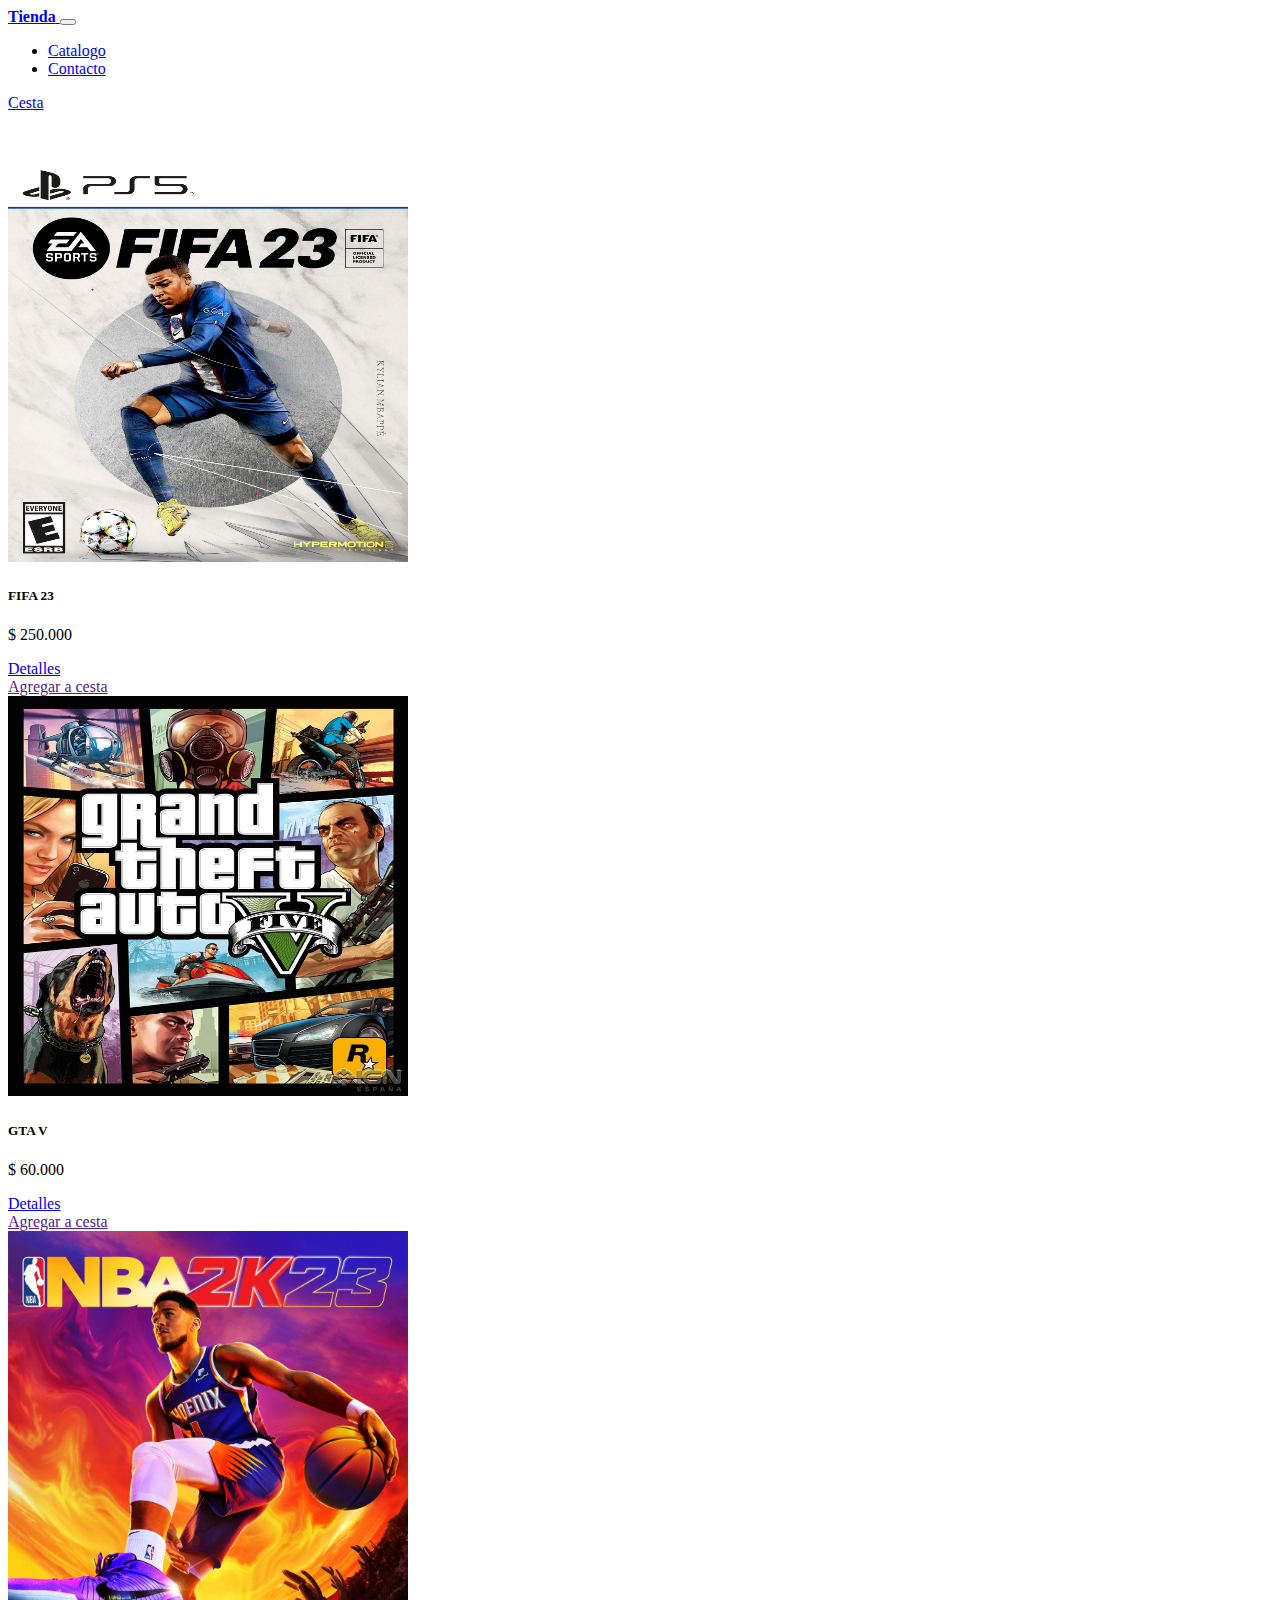
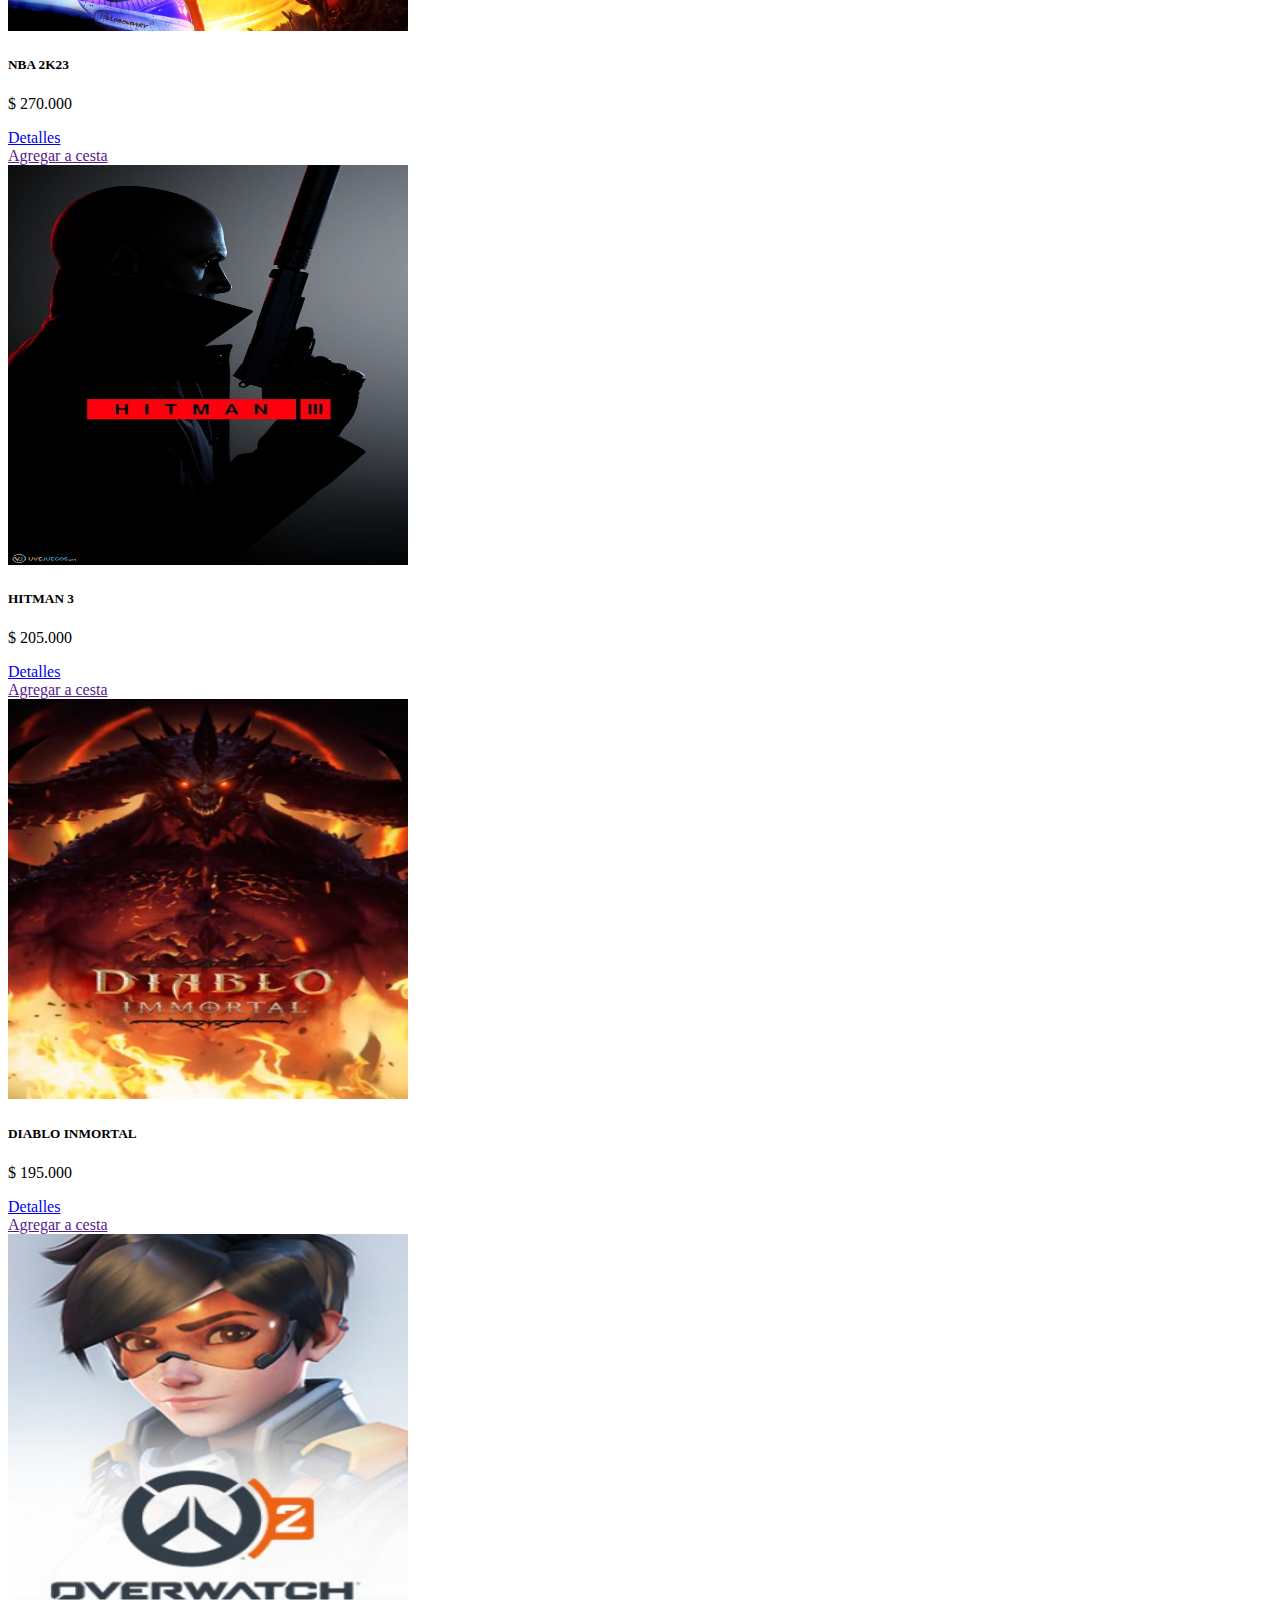
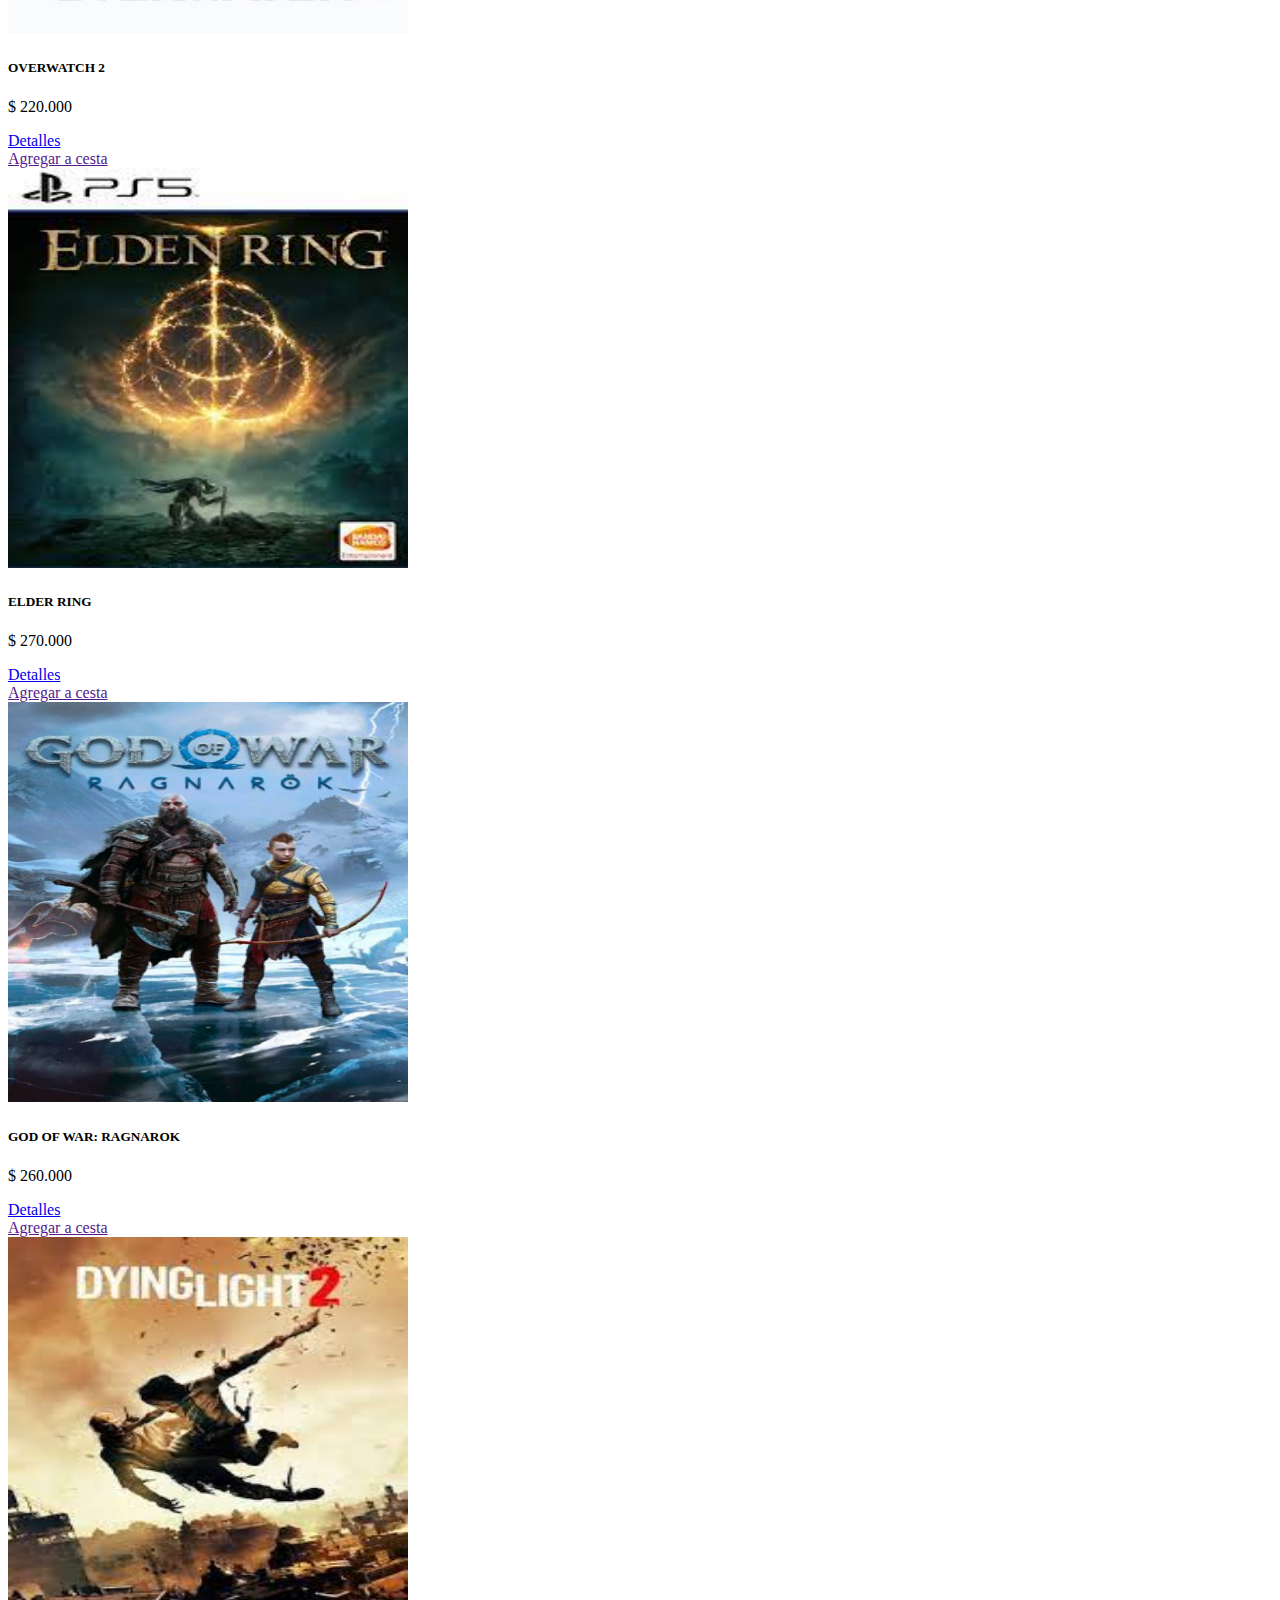
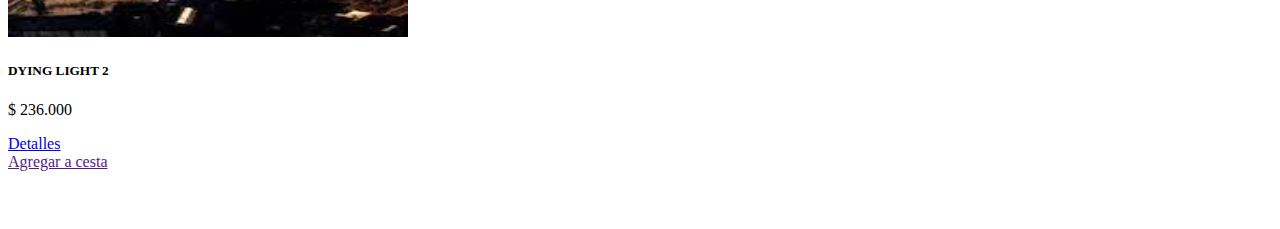
<file: index.html>
<!DOCTYPE html>
<html lang="en">
<head>
    <meta charset="UTF-8">
    <meta http-equiv="X-UA-Compatible" content="IE=edge">
    <meta name="viewport" content="width=device-width, initial-scale=1.0">
    <title>Tienda</title>

    <link href="https://cdn.jsdelivr.net/npm/bootstrap@5.1.3/dist/css/bootstrap.min.css" rel="stylesheet" 
    integrity="sha384-1BmE4kWBq78iYhFldvKuhfTAU6auU8tT94WrHftjDbrCEXSU1oBoqyl2QvZ6jIW3" 
    crossorigin="anonymous">
    <link href="css/estilos.css" rel="stylesheet">

</head>
<body>

<header>

  <div class="navbar navbar-expand-lg navbar-dark bg-dark">
    <div class="container">
      <a href="#" class="navbar-brand">
        <strong>Tienda</strong>
      </a>
      <button class="navbar-toggler" type="button" data-bs-toggle="collapse" data-bs-target="#navbarHeader" aria-controls="navbarHeader" aria-expanded="false" aria-label="Toggle navigation">
        <span class="navbar-toggler-icon"></span>
      </button>

      <div class="collapse navbar-collapse" id="navbarHeader">
        <ul class="navbar-nav me-auto mb-2 mb-lg-0">
            <li class="nav-item">
                <a href="#" class="nav-link active">Catalogo</a>
            </li>

            <li class="nav-item">
                <a href="#" class="nav-link">Contacto</a>
            </li>
            
         </ul>

         <a href="cesta.php" class="btn btn-primary">Cesta</a>

    </div>
  </div>
</header>

<main>
    <div class="container">
    <div class="row row-cols-1 row-cols-sm-2 row-cols-md-3 g-3">
      
        <div class="col">
          <div class="card shadow-sm">
            <img src="images/productos/1/fifa.jpg" width="400" height="400">
            <div class="card-body">
              <h5 class="card-title">FIFA 23</h5>
              <p class ="card-text">$ 250.000</p>
              <div class="d-flex justify-content-between align-items-center">
                <div class="btn-group">
                 <a href="fifa.html" class="btn btn-primary">Detalles</a>
                </div>
                <a href="" class="btn btn-success">Agregar a cesta</a>
              </div>
            </div>
          </div>
        </div>
        <div class="col">
          <div class="card shadow-sm">
            <img src="images/productos/1/gta.jpg" width="400" height="400">
            <div class="card-body">
              <h5 class="card-title">GTA V</h5>
              <p class ="card-text">$ 60.000</p>
              <div class="d-flex justify-content-between align-items-center">
                <div class="btn-group">
                 <a href="gtav.html" class="btn btn-primary">Detalles</a>
                </div>
                <a href="" class="btn btn-success">Agregar a cesta</a>
              </div>
            </div>
          </div>
        </div><div class="col">
          <div class="card shadow-sm">
            <img src="images/productos/1/nba.jpg" width="400" height="400">
            <div class="card-body">
              <h5 class="card-title">NBA 2K23</h5>
              <p class ="card-text">$ 270.000</p>
              <div class="d-flex justify-content-between align-items-center">
                <div class="btn-group">
                 <a href="nba23.html" class="btn btn-primary">Detalles</a>
                </div>
                <a href="" class="btn btn-success">Agregar a cesta</a>
              </div>
            </div>
          </div>
        </div>
        <div class="col">
          <div class="card shadow-sm">
            <img src="images/productos/1/hitman.jpg" width="400" height="400">
            <div class="card-body">
              <h5 class="card-title">HITMAN 3</h5>
              <p class ="card-text">$ 205.000</p>
              <div class="d-flex justify-content-between align-items-center">
                <div class="btn-group">
                 <a href="hitman3.html" class="btn btn-primary">Detalles</a>
                </div>
                <a href="" class="btn btn-success">Agregar a cesta</a>
              </div>
            </div>
          </div>
        </div>
        <div class="col">
          <div class="card shadow-sm">
            <img src="images/productos/1/diablo.jpg" width="400" height="400">
            <div class="card-body">
              <h5 class="card-title">DIABLO INMORTAL</h5>
              <p class ="card-text">$ 195.000</p>
              <div class="d-flex justify-content-between align-items-center">
                <div class="btn-group">
                 <a href="diabloi.html" class="btn btn-primary">Detalles</a>
                </div>
                <a href="" class="btn btn-success">Agregar a cesta</a>
              </div>
            </div>
          </div>
        </div> <div class="col">
          <div class="card shadow-sm">
            <img src="images/productos/1/over.jpg" width="400" height="400">
            <div class="card-body">
              <h5 class="card-title">OVERWATCH 2</h5>
              <p class ="card-text">$ 220.000</p>
              <div class="d-flex justify-content-between align-items-center">
                <div class="btn-group">
                 <a href="over2.html" class="btn btn-primary">Detalles</a>
                </div>
                <a href="" class="btn btn-success">Agregar a cesta</a>
              </div>
            </div>
          </div>
        
        </div> <div class="col">
          <div class="card shadow-sm">
            <img src="images/productos/1/elder.jpg" width="400" height="400">
            <div class="card-body">
              <h5 class="card-title">ELDER RING</h5>
              <p class ="card-text">$ 270.000</p>
              <div class="d-flex justify-content-between align-items-center">
                <div class="btn-group">
                 <a href="elderr.html" class="btn btn-primary">Detalles</a>
                </div>
                <a href="" class="btn btn-success">Agregar a cesta</a>
              </div>
            </div>
          </div>
        </div> <div class="col">
          <div class="card shadow-sm">
            <img src="images/productos/1/god.jpg" width="400" height="400">
            <div class="card-body">
              <h5 class="card-title">GOD OF WAR: RAGNAROK</h5>
              <p class ="card-text">$ 260.000</p>
              <div class="d-flex justify-content-between align-items-center">
                <div class="btn-group">
                 <a href="gow.html" class="btn btn-primary">Detalles</a>
                </div>
                <a href="" class="btn btn-success">Agregar a cesta</a>
              </div>
            </div>
          </div>
        </div> <div class="col">
          <div class="card shadow-sm">
            <img src="images/productos/1/dying.jpg" width="400" height="400">
            <div class="card-body">
              <h5 class="card-title">DYING LIGHT 2</h5>
              <p class ="card-text">$ 236.000</p>
              <div class="d-flex justify-content-between align-items-center">
                <div class="btn-group">
                 <a href="dying2.html" class="btn btn-primary">Detalles</a>
                </div>
                <a href="" class="btn btn-success">Agregar a cesta</a>
              </div>
            </div>
          </div>
        </div>
       
      </div>
    </div>
</main>
    
<script src="https://cdn.jsdelivr.net/npm/bootstrap@5.1.3/dist/js/bootstrap.bundle.min.js" 
integrity="sha384-ka7Sk0Gln4gmtz2MlQnikT1wXgYsOg+OMhuP+IlRH9sENBO0LRn5q+8nbTov4+1p" 
crossorigin="anonymous"></script>

</body>
</html>
</file>
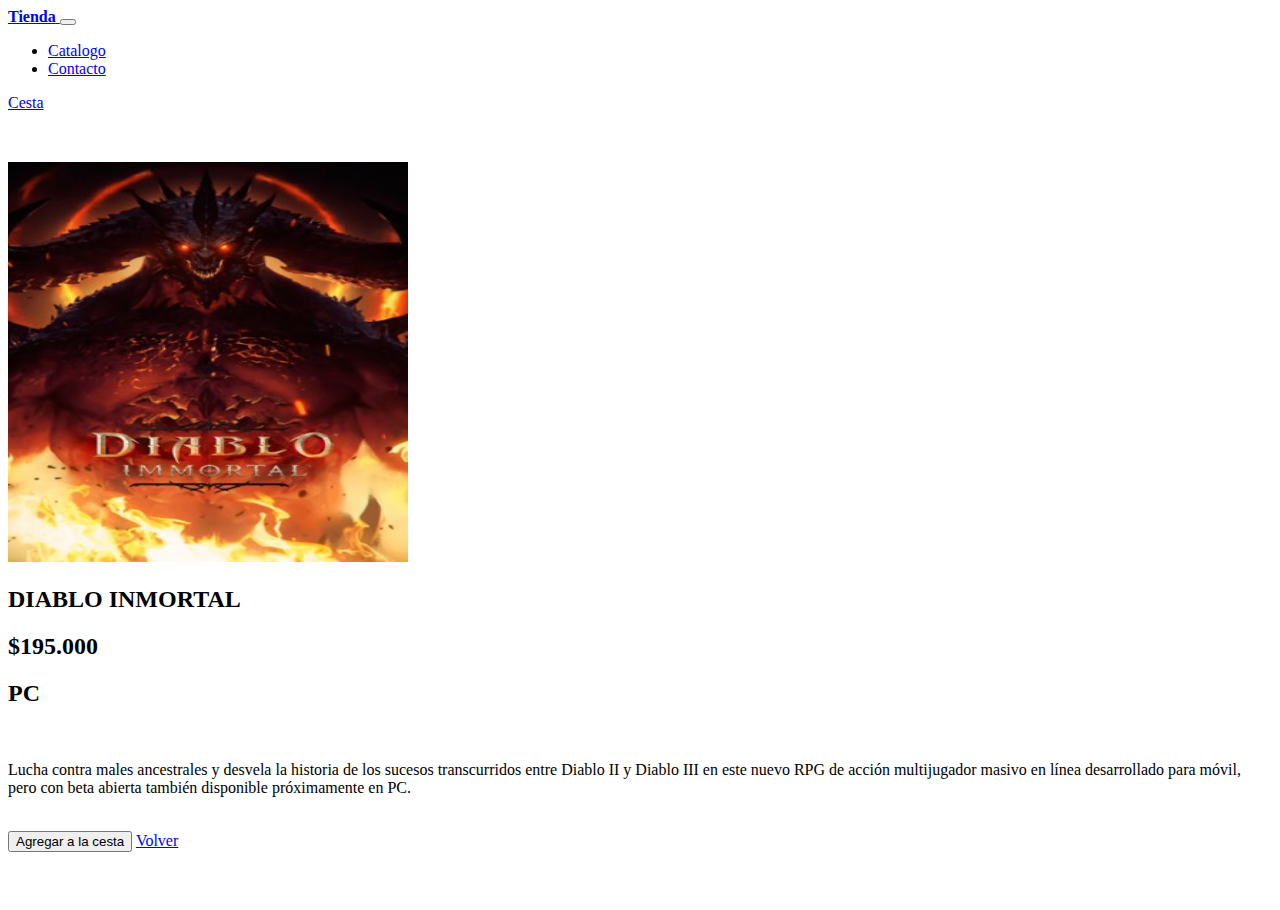
<file: diabloi.html>
<!DOCTYPE html>
<html lang="en">
<head>
    <meta charset="UTF-8">
    <meta http-equiv="X-UA-Compatible" content="IE=edge">
    <meta name="viewport" content="width=device-width, initial-scale=1.0">
    <title>Tienda</title>

    <link href="https://cdn.jsdelivr.net/npm/bootstrap@5.1.3/dist/css/bootstrap.min.css" rel="stylesheet" 
    integrity="sha384-1BmE4kWBq78iYhFldvKuhfTAU6auU8tT94WrHftjDbrCEXSU1oBoqyl2QvZ6jIW3" 
    crossorigin="anonymous">
    <link href="css/estilos.css" rel="stylesheet">

</head>
<body>

<header>

  <div class="navbar navbar-expand-lg navbar-dark bg-dark">
    <div class="container">
      <a href="#" class="navbar-brand">
        <strong>Tienda</strong>
      </a>
      <button class="navbar-toggler" type="button" data-bs-toggle="collapse" data-bs-target="#navbarHeader" aria-controls="navbarHeader" aria-expanded="false" aria-label="Toggle navigation">
        <span class="navbar-toggler-icon"></span>
      </button>

      <div class="collapse navbar-collapse" id="navbarHeader">
        <ul class="navbar-nav me-auto mb-2 mb-lg-0">
            <li class="nav-item">
                <a href="#" class="nav-link active">Catalogo</a>
            </li>

            <li class="nav-item">
                <a href="#" class="nav-link">Contacto</a>
            </li>
            
         </ul>

         <a href="cesta.php" class="btn btn-primary">Cesta</a>

    </div>
  </div>
</header>

<main>
    <div class="container">
      <div class="row">
        <div class ="col-md-6 order-md-1">
          <img src="images/productos/1/diablo.jpg"width="400" height="400">

</div>
<div class ="col-md-6 order-md-2">
  <h2>DIABLO INMORTAL</h2>
  <h2>$195.000</h2>
  <h2>PC</h2><br>

  <p>Lucha contra males ancestrales y desvela la historia de los sucesos transcurridos entre Diablo II y Diablo III en 
    este nuevo RPG de acción multijugador masivo en
     línea desarrollado para móvil, pero con beta abierta también disponible próximamente en PC.</p><br>

    <div class="d-grid gap-3 col-10 mx-auto">
      <button class="btn btn-primary" type="button">Agregar a la cesta</button>
      <a href="index.html" class="btn btn-primary">Volver</a>
      
</div>
</div>
</main>
    
<script src="https://cdn.jsdelivr.net/npm/bootstrap@5.1.3/dist/js/bootstrap.bundle.min.js" 
integrity="sha384-ka7Sk0Gln4gmtz2MlQnikT1wXgYsOg+OMhuP+IlRH9sENBO0LRn5q+8nbTov4+1p" 
crossorigin="anonymous"></script>

</body>
</html>
</file>
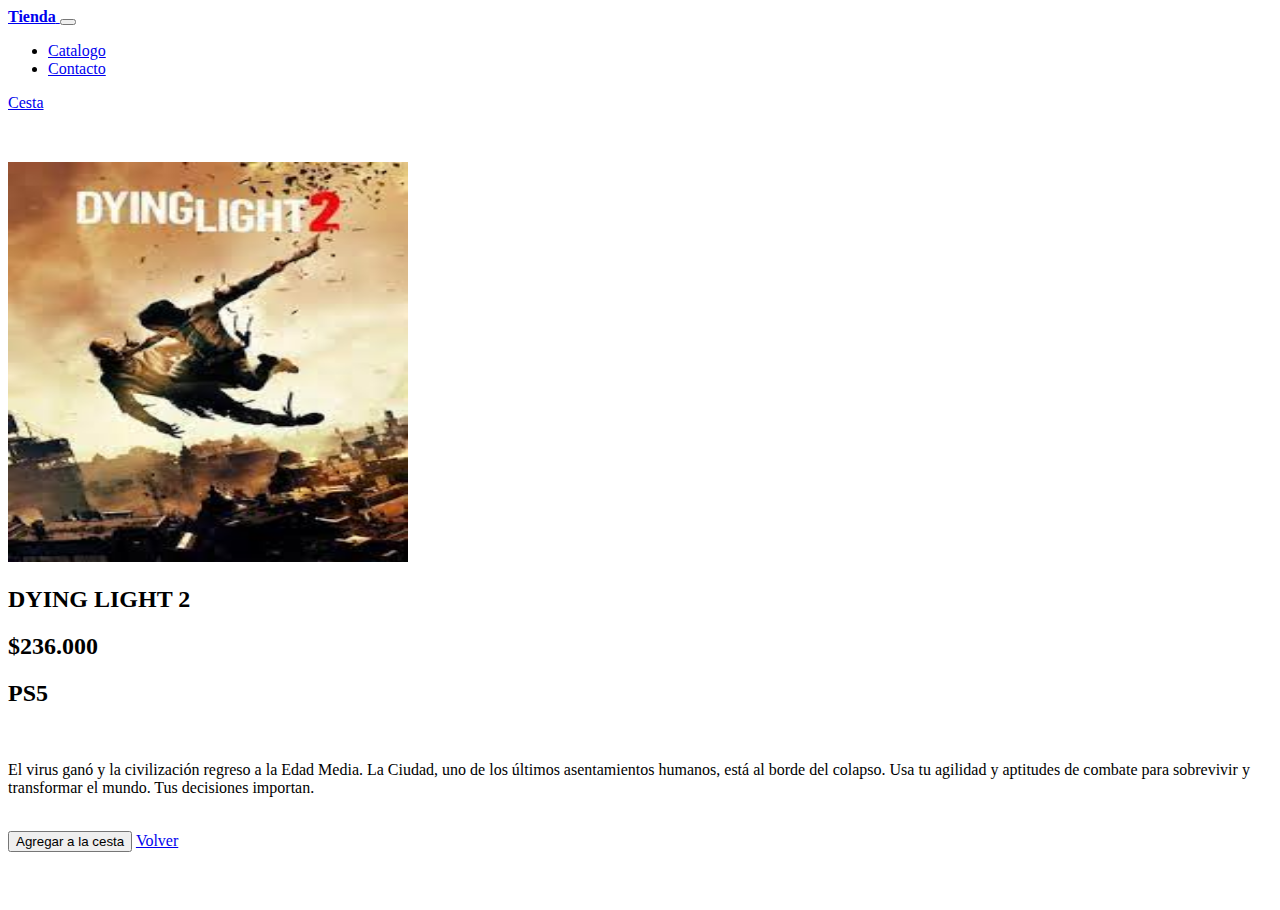
<file: dying2.html>
<!DOCTYPE html>
<html lang="en">
<head>
    <meta charset="UTF-8">
    <meta http-equiv="X-UA-Compatible" content="IE=edge">
    <meta name="viewport" content="width=device-width, initial-scale=1.0">
    <title>Tienda</title>

    <link href="https://cdn.jsdelivr.net/npm/bootstrap@5.1.3/dist/css/bootstrap.min.css" rel="stylesheet" 
    integrity="sha384-1BmE4kWBq78iYhFldvKuhfTAU6auU8tT94WrHftjDbrCEXSU1oBoqyl2QvZ6jIW3" 
    crossorigin="anonymous">
    <link href="css/estilos.css" rel="stylesheet">

</head>
<body>

<header>

  <div class="navbar navbar-expand-lg navbar-dark bg-dark">
    <div class="container">
      <a href="#" class="navbar-brand">
        <strong>Tienda</strong>
      </a>
      <button class="navbar-toggler" type="button" data-bs-toggle="collapse" data-bs-target="#navbarHeader" aria-controls="navbarHeader" aria-expanded="false" aria-label="Toggle navigation">
        <span class="navbar-toggler-icon"></span>
      </button>

      <div class="collapse navbar-collapse" id="navbarHeader">
        <ul class="navbar-nav me-auto mb-2 mb-lg-0">
            <li class="nav-item">
                <a href="#" class="nav-link active">Catalogo</a>
            </li>

            <li class="nav-item">
                <a href="#" class="nav-link">Contacto</a>
            </li>
            
         </ul>

         <a href="cesta.php" class="btn btn-primary">Cesta</a>

    </div>
  </div>
</header>

<main>
    <div class="container">
      <div class="row">
        <div class ="col-md-6 order-md-1">
          <img src="images/productos/1/dying.jpg"width="400" height="400">

</div>
<div class ="col-md-6 order-md-2">
  <h2>DYING LIGHT 2</h2>
  <h2>$236.000</h2>
  <h2>PS5</h2><br>

  <p>El virus ganó y la civilización regreso a la Edad Media. La Ciudad, 
    uno de los últimos asentamientos humanos, está al borde del colapso. 
    Usa tu agilidad y aptitudes de combate para sobrevivir y transformar el mundo. Tus decisiones importan.</p><br>

    <div class="d-grid gap-3 col-10 mx-auto">
      <button class="btn btn-primary" type="button">Agregar a la cesta</button>
      <a href="index.html" class="btn btn-primary">Volver</a>
      
</div>
</div>
</main>
    
<script src="https://cdn.jsdelivr.net/npm/bootstrap@5.1.3/dist/js/bootstrap.bundle.min.js" 
integrity="sha384-ka7Sk0Gln4gmtz2MlQnikT1wXgYsOg+OMhuP+IlRH9sENBO0LRn5q+8nbTov4+1p" 
crossorigin="anonymous"></script>

</body>
</html>
</file>
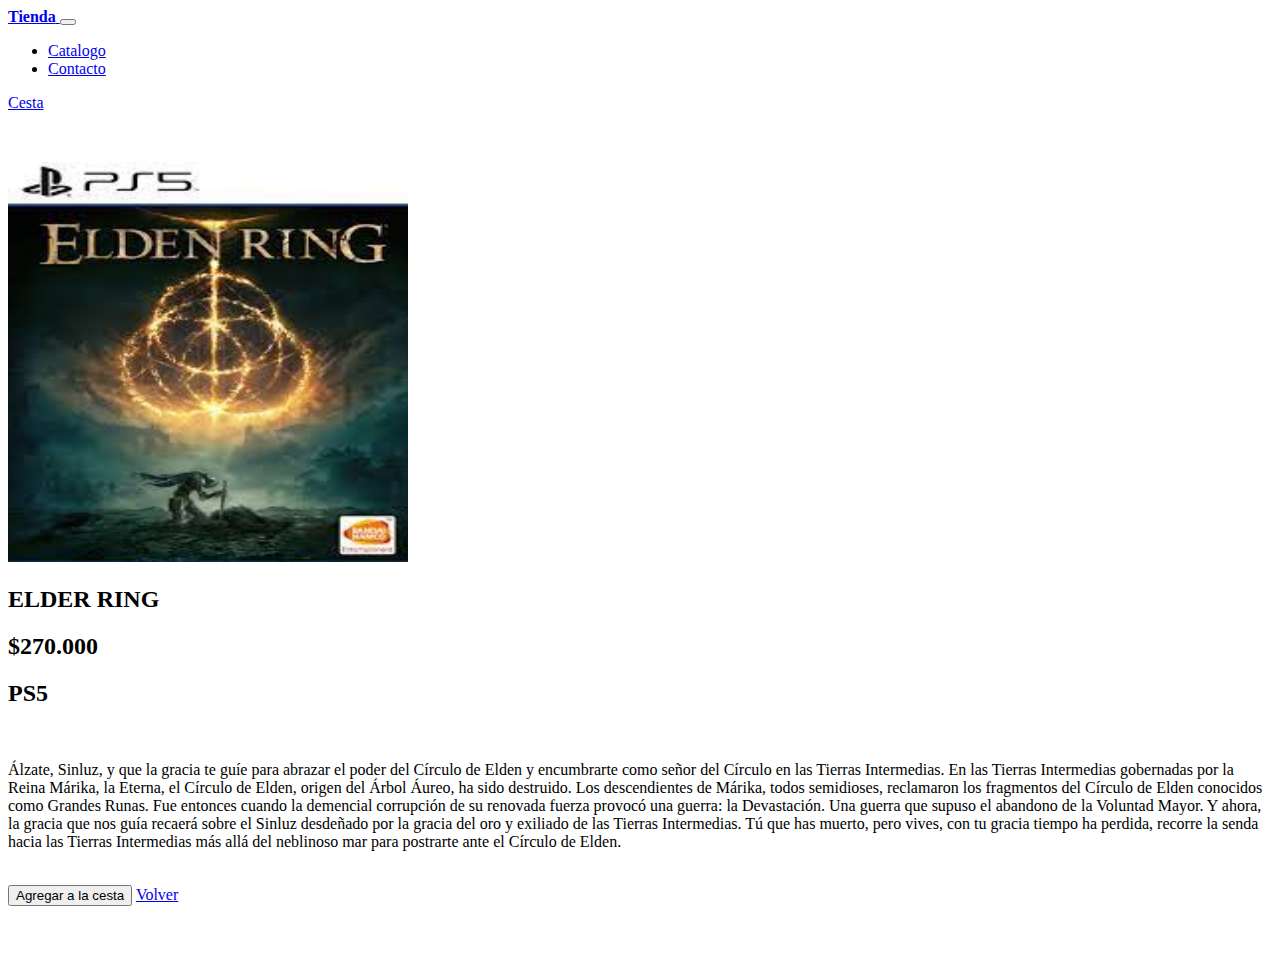
<file: elderr.html>
<!DOCTYPE html>
<html lang="en">
<head>
    <meta charset="UTF-8">
    <meta http-equiv="X-UA-Compatible" content="IE=edge">
    <meta name="viewport" content="width=device-width, initial-scale=1.0">
    <title>Tienda</title>

    <link href="https://cdn.jsdelivr.net/npm/bootstrap@5.1.3/dist/css/bootstrap.min.css" rel="stylesheet" 
    integrity="sha384-1BmE4kWBq78iYhFldvKuhfTAU6auU8tT94WrHftjDbrCEXSU1oBoqyl2QvZ6jIW3" 
    crossorigin="anonymous">
    <link href="css/estilos.css" rel="stylesheet">

</head>
<body>

<header>

  <div class="navbar navbar-expand-lg navbar-dark bg-dark">
    <div class="container">
      <a href="#" class="navbar-brand">
        <strong>Tienda</strong>
      </a>
      <button class="navbar-toggler" type="button" data-bs-toggle="collapse" data-bs-target="#navbarHeader" aria-controls="navbarHeader" aria-expanded="false" aria-label="Toggle navigation">
        <span class="navbar-toggler-icon"></span>
      </button>

      <div class="collapse navbar-collapse" id="navbarHeader">
        <ul class="navbar-nav me-auto mb-2 mb-lg-0">
            <li class="nav-item">
                <a href="#" class="nav-link active">Catalogo</a>
            </li>

            <li class="nav-item">
                <a href="#" class="nav-link">Contacto</a>
            </li>
            
         </ul>

         <a href="cesta.php" class="btn btn-primary">Cesta</a>

    </div>
  </div>
</header>

<main>
    <div class="container">
      <div class="row">
        <div class ="col-md-6 order-md-1">
          <img src="images/productos/1/elder.jpg"width="400" height="400">

</div>
<div class ="col-md-6 order-md-2">
  <h2>ELDER RING</h2>
  <h2>$270.000</h2>
  <h2>PS5</h2><br>

  <p>Álzate, Sinluz, y que la gracia te guíe para abrazar el poder del Círculo de Elden y encumbrarte como señor del Círculo en las Tierras Intermedias.

En las Tierras Intermedias gobernadas por la Reina Márika, la Eterna, el Círculo de Elden, origen del Árbol Áureo, ha sido destruido.

Los descendientes de Márika, todos semidioses, reclamaron los fragmentos del Círculo de Elden conocidos como Grandes Runas. 
Fue entonces cuando la demencial corrupción de su renovada fuerza provocó una guerra: la Devastación.

Una guerra que supuso el abandono de la Voluntad Mayor. Y ahora, la gracia que nos guía recaerá sobre el Sinluz desdeñado por 
la gracia del oro y exiliado de las Tierras Intermedias. Tú que has muerto, pero vives, con tu gracia tiempo ha perdida, recorre la senda hacia 
las Tierras Intermedias más allá del neblinoso mar para postrarte ante el Círculo de Elden.</p><br>

    <div class="d-grid gap-3 col-10 mx-auto">
      <button class="btn btn-primary" type="button">Agregar a la cesta</button>
      <a href="index.html" class="btn btn-primary">Volver</a>
      
</div>
</div>
</main>
    
<script src="https://cdn.jsdelivr.net/npm/bootstrap@5.1.3/dist/js/bootstrap.bundle.min.js" 
integrity="sha384-ka7Sk0Gln4gmtz2MlQnikT1wXgYsOg+OMhuP+IlRH9sENBO0LRn5q+8nbTov4+1p" 
crossorigin="anonymous"></script>

</body>
</html>
</file>
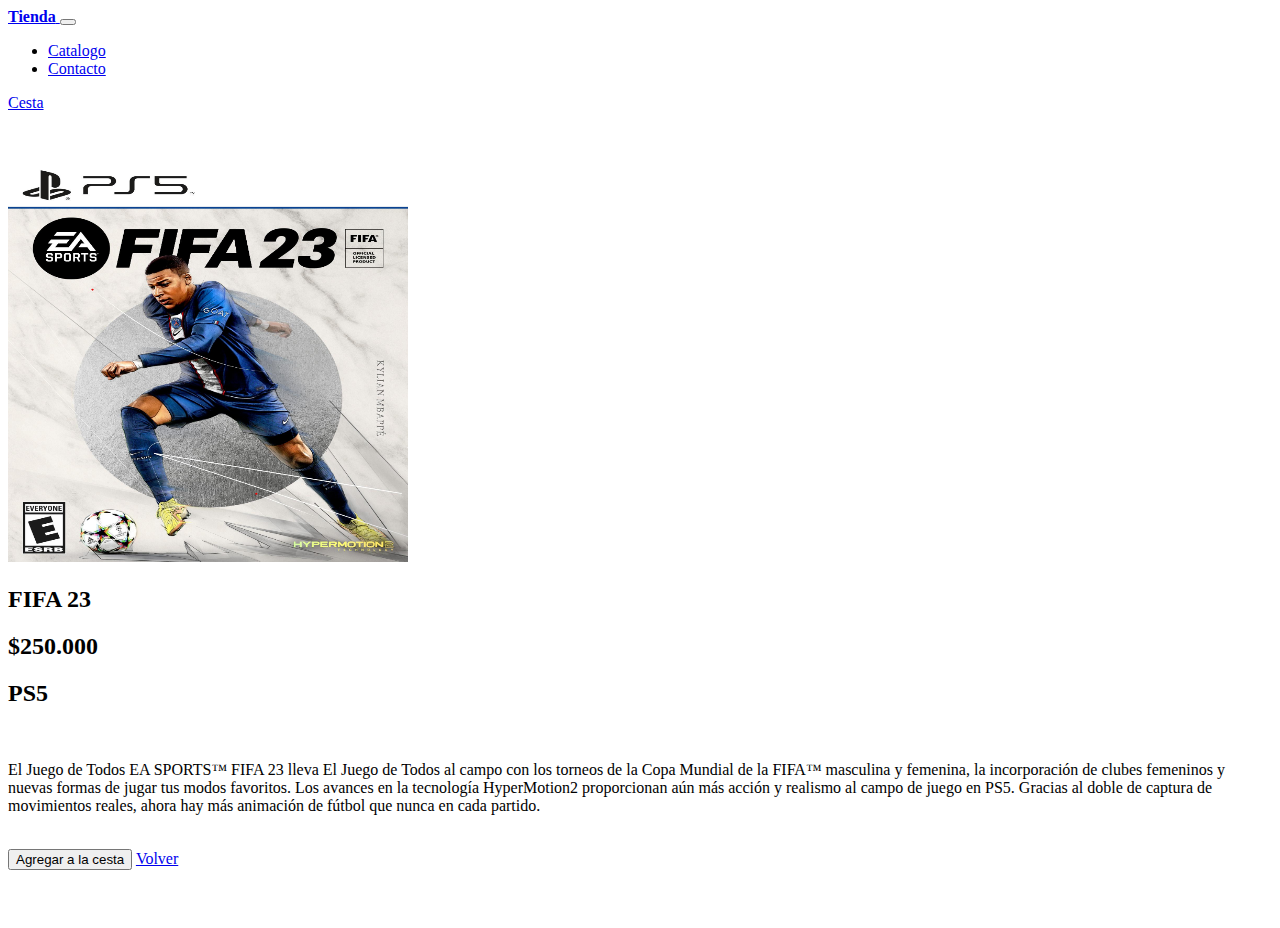
<file: fifa.html>
<!DOCTYPE html>
<html lang="en">
<head>
    <meta charset="UTF-8">
    <meta http-equiv="X-UA-Compatible" content="IE=edge">
    <meta name="viewport" content="width=device-width, initial-scale=1.0">
    <title>Tienda</title>

    <link href="https://cdn.jsdelivr.net/npm/bootstrap@5.1.3/dist/css/bootstrap.min.css" rel="stylesheet" 
    integrity="sha384-1BmE4kWBq78iYhFldvKuhfTAU6auU8tT94WrHftjDbrCEXSU1oBoqyl2QvZ6jIW3" 
    crossorigin="anonymous">
    <link href="css/estilos.css" rel="stylesheet">

</head>
<body>

<header>

  <div class="navbar navbar-expand-lg navbar-dark bg-dark">
    <div class="container">
      <a href="#" class="navbar-brand">
        <strong>Tienda</strong>
      </a>
      <button class="navbar-toggler" type="button" data-bs-toggle="collapse" data-bs-target="#navbarHeader" aria-controls="navbarHeader" aria-expanded="false" aria-label="Toggle navigation">
        <span class="navbar-toggler-icon"></span>
      </button>

      <div class="collapse navbar-collapse" id="navbarHeader">
        <ul class="navbar-nav me-auto mb-2 mb-lg-0">
            <li class="nav-item">
                <a href="#" class="nav-link active">Catalogo</a>
            </li>

            <li class="nav-item">
                <a href="#" class="nav-link">Contacto</a>
            </li>
            
         </ul>

         <a href="cesta.php" class="btn btn-primary">Cesta</a>

    </div>
  </div>
</header>

<main>
    <div class="container">
      <div class="row">
        <div class ="col-md-6 order-md-1">
          <img src="images/productos/1/fifa.jpg"width="400" height="400">

</div>
<div class ="col-md-6 order-md-2">
  <h2>FIFA 23</h2>
  <h2>$250.000</h2>
  <h2>PS5</h2><br>

  <p>El Juego de Todos EA SPORTS™ FIFA 23 lleva El Juego de Todos al campo con los torneos de la Copa Mundial de la FIFA™ masculina y femenina, la incorporación de clubes femeninos y nuevas formas de jugar tus modos favoritos. Los avances en la tecnología HyperMotion2 proporcionan aún más acción y realismo al campo de juego en PS5. 
    Gracias al doble de captura de movimientos reales, ahora hay más animación de fútbol que nunca en cada partido.</p><br>

    <div class="d-grid gap-3 col-10 mx-auto">
      <button class="btn btn-primary" type="button">Agregar a la cesta</button>
      <a href="index.html" class="btn btn-primary">Volver</a>
      
</div>
</div>
</main>
    
<script src="https://cdn.jsdelivr.net/npm/bootstrap@5.1.3/dist/js/bootstrap.bundle.min.js" 
integrity="sha384-ka7Sk0Gln4gmtz2MlQnikT1wXgYsOg+OMhuP+IlRH9sENBO0LRn5q+8nbTov4+1p" 
crossorigin="anonymous"></script>

</body>
</html>
</file>
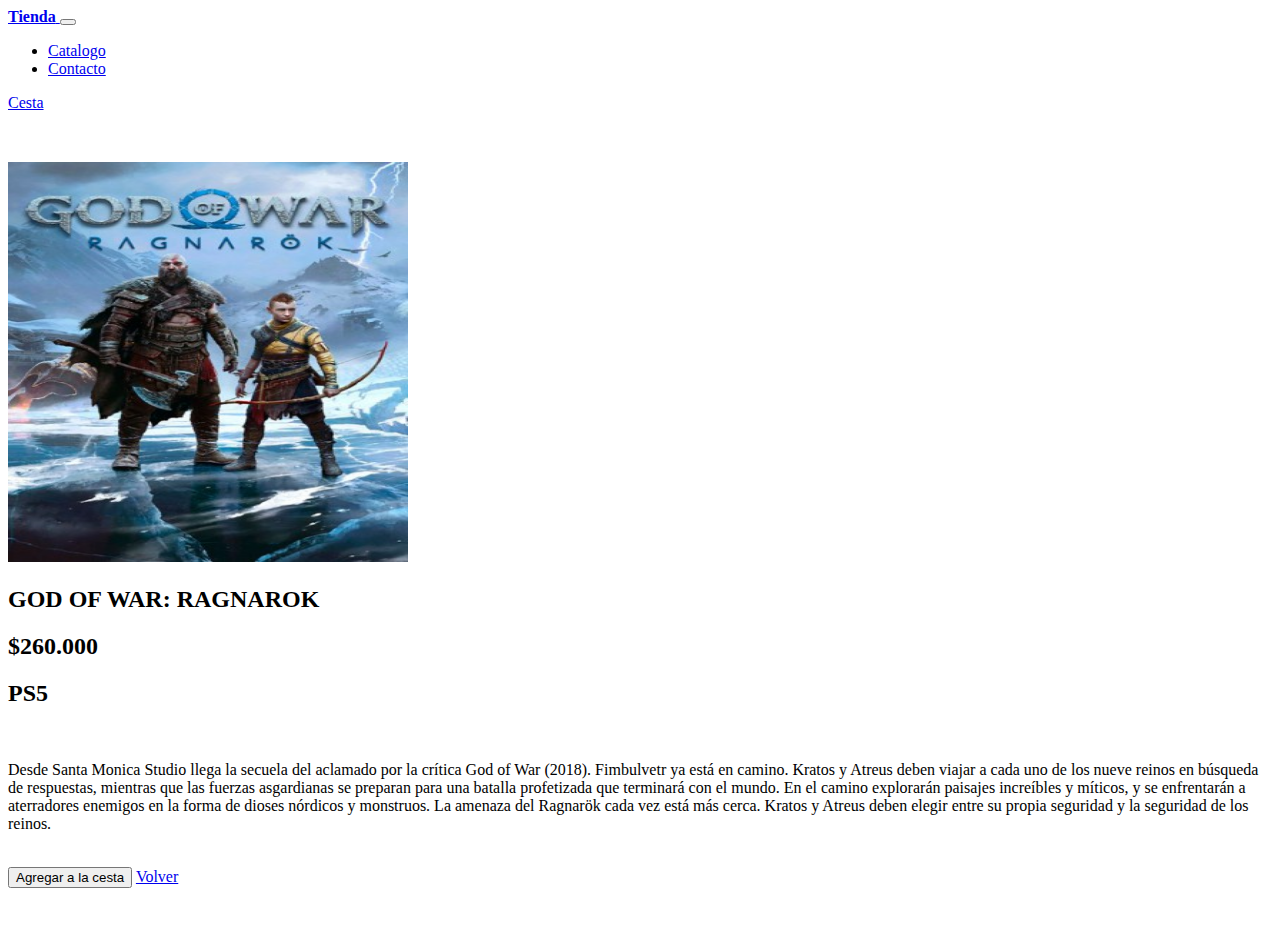
<file: gow.html>
<!DOCTYPE html>
<html lang="en">
<head>
    <meta charset="UTF-8">
    <meta http-equiv="X-UA-Compatible" content="IE=edge">
    <meta name="viewport" content="width=device-width, initial-scale=1.0">
    <title>Tienda</title>

    <link href="https://cdn.jsdelivr.net/npm/bootstrap@5.1.3/dist/css/bootstrap.min.css" rel="stylesheet" 
    integrity="sha384-1BmE4kWBq78iYhFldvKuhfTAU6auU8tT94WrHftjDbrCEXSU1oBoqyl2QvZ6jIW3" 
    crossorigin="anonymous">
    <link href="css/estilos.css" rel="stylesheet">

</head>
<body>

<header>

  <div class="navbar navbar-expand-lg navbar-dark bg-dark">
    <div class="container">
      <a href="#" class="navbar-brand">
        <strong>Tienda</strong>
      </a>
      <button class="navbar-toggler" type="button" data-bs-toggle="collapse" data-bs-target="#navbarHeader" aria-controls="navbarHeader" aria-expanded="false" aria-label="Toggle navigation">
        <span class="navbar-toggler-icon"></span>
      </button>

      <div class="collapse navbar-collapse" id="navbarHeader">
        <ul class="navbar-nav me-auto mb-2 mb-lg-0">
            <li class="nav-item">
                <a href="#" class="nav-link active">Catalogo</a>
            </li>

            <li class="nav-item">
                <a href="#" class="nav-link">Contacto</a>
            </li>
            
         </ul>

         <a href="cesta.php" class="btn btn-primary">Cesta</a>

    </div>
  </div>
</header>

<main>
    <div class="container">
      <div class="row">
        <div class ="col-md-6 order-md-1">
          <img src="images/productos/1/god.jpg"width="400" height="400">

</div>
<div class ="col-md-6 order-md-2">
  <h2>GOD OF WAR: RAGNAROK</h2>
  <h2>$260.000</h2>
  <h2>PS5</h2><br>

  <p>Desde Santa Monica Studio llega la secuela del aclamado por la crítica God of War (2018). 
    Fimbulvetr ya está en camino. Kratos y Atreus deben viajar a cada uno de los nueve reinos en búsqueda de respuestas, 
    mientras que las fuerzas asgardianas se preparan para una batalla profetizada que terminará con el mundo. 
    En el camino explorarán paisajes increíbles y míticos, y se enfrentarán a aterradores enemigos en la forma de dioses nórdicos y monstruos. 
    La amenaza del Ragnarök cada vez está más cerca. 
    Kratos y Atreus deben elegir entre su propia seguridad y la seguridad de los reinos.</p><br>

    <div class="d-grid gap-3 col-10 mx-auto">
      <button class="btn btn-primary" type="button">Agregar a la cesta</button>
      <a href="index.html" class="btn btn-primary">Volver</a>
      
</div>
</div>
</main>
    
<script src="https://cdn.jsdelivr.net/npm/bootstrap@5.1.3/dist/js/bootstrap.bundle.min.js" 
integrity="sha384-ka7Sk0Gln4gmtz2MlQnikT1wXgYsOg+OMhuP+IlRH9sENBO0LRn5q+8nbTov4+1p" 
crossorigin="anonymous"></script>

</body>
</html>
</file>
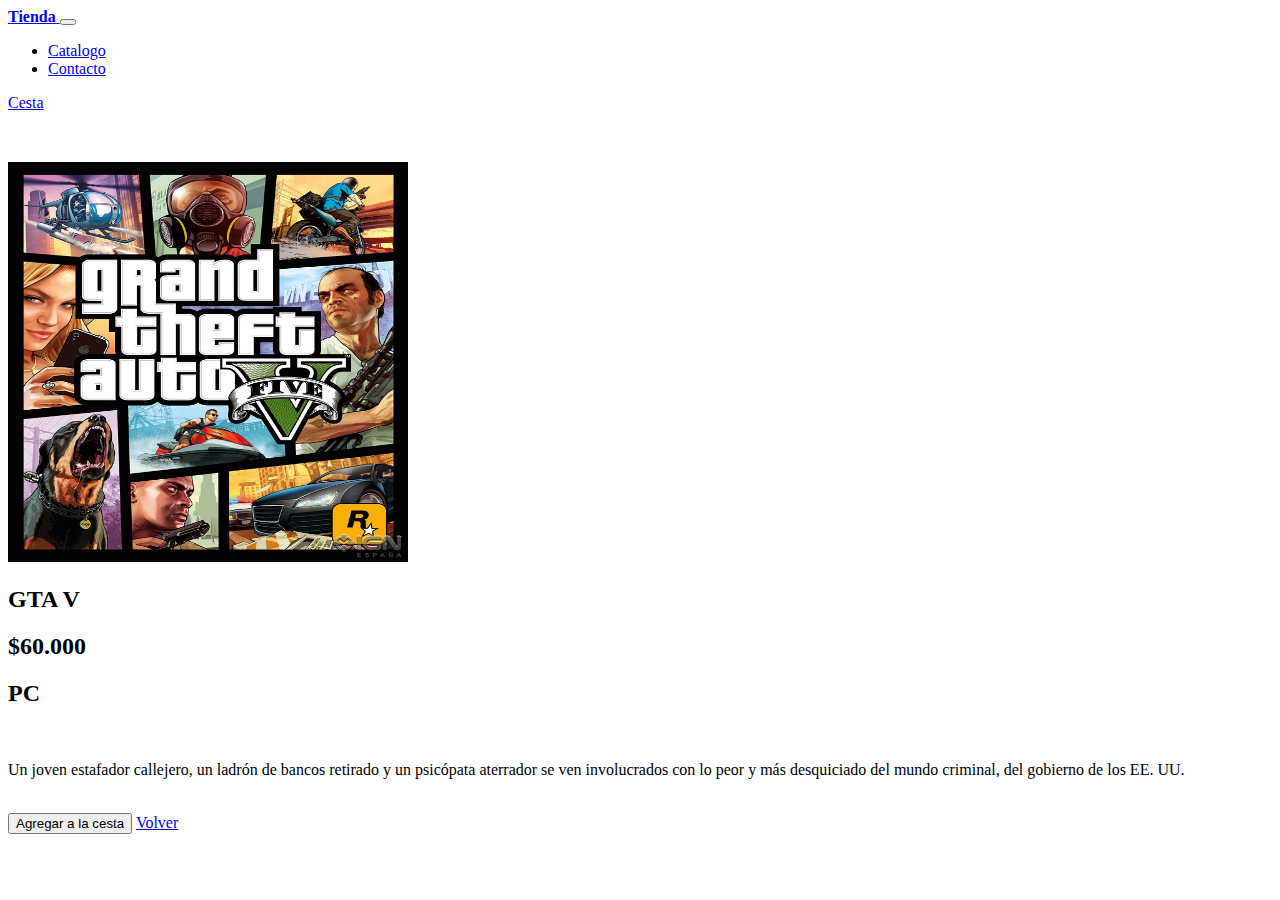
<file: gtav.html>
<!DOCTYPE html>
<html lang="en">
<head>
    <meta charset="UTF-8">
    <meta http-equiv="X-UA-Compatible" content="IE=edge">
    <meta name="viewport" content="width=device-width, initial-scale=1.0">
    <title>Tienda</title>

    <link href="https://cdn.jsdelivr.net/npm/bootstrap@5.1.3/dist/css/bootstrap.min.css" rel="stylesheet" 
    integrity="sha384-1BmE4kWBq78iYhFldvKuhfTAU6auU8tT94WrHftjDbrCEXSU1oBoqyl2QvZ6jIW3" 
    crossorigin="anonymous">
    <link href="css/estilos.css" rel="stylesheet">

</head>
<body>

<header>

  <div class="navbar navbar-expand-lg navbar-dark bg-dark">
    <div class="container">
      <a href="#" class="navbar-brand">
        <strong>Tienda</strong>
      </a>
      <button class="navbar-toggler" type="button" data-bs-toggle="collapse" data-bs-target="#navbarHeader" aria-controls="navbarHeader" aria-expanded="false" aria-label="Toggle navigation">
        <span class="navbar-toggler-icon"></span>
      </button>

      <div class="collapse navbar-collapse" id="navbarHeader">
        <ul class="navbar-nav me-auto mb-2 mb-lg-0">
            <li class="nav-item">
                <a href="#" class="nav-link active">Catalogo</a>
            </li>

            <li class="nav-item">
                <a href="#" class="nav-link">Contacto</a>
            </li>
            
         </ul>

         <a href="cesta.php" class="btn btn-primary">Cesta</a>

    </div>
  </div>
</header>

<main>
    <div class="container">
      <div class="row">
        <div class ="col-md-6 order-md-1">
          <img src="images/productos/1/gta.jpg"width="400" height="400">

</div>
<div class ="col-md-6 order-md-2">
  <h2>GTA V</h2>
  <h2>$60.000</h2>
  <h2>PC</h2><br>

  <p>Un joven estafador callejero, un ladrón de bancos retirado y un psicópata aterrador se ven 
    involucrados con lo peor y más desquiciado del mundo criminal, del gobierno de los EE. UU. </p><br>

    <div class="d-grid gap-3 col-10 mx-auto">
      <button class="btn btn-primary" type="button">Agregar a la cesta</button>
      <a href="index.html" class="btn btn-primary">Volver</a>
      
</div>
</div>
</main>
    
<script src="https://cdn.jsdelivr.net/npm/bootstrap@5.1.3/dist/js/bootstrap.bundle.min.js" 
integrity="sha384-ka7Sk0Gln4gmtz2MlQnikT1wXgYsOg+OMhuP+IlRH9sENBO0LRn5q+8nbTov4+1p" 
crossorigin="anonymous"></script>

</body>
</html>
</file>
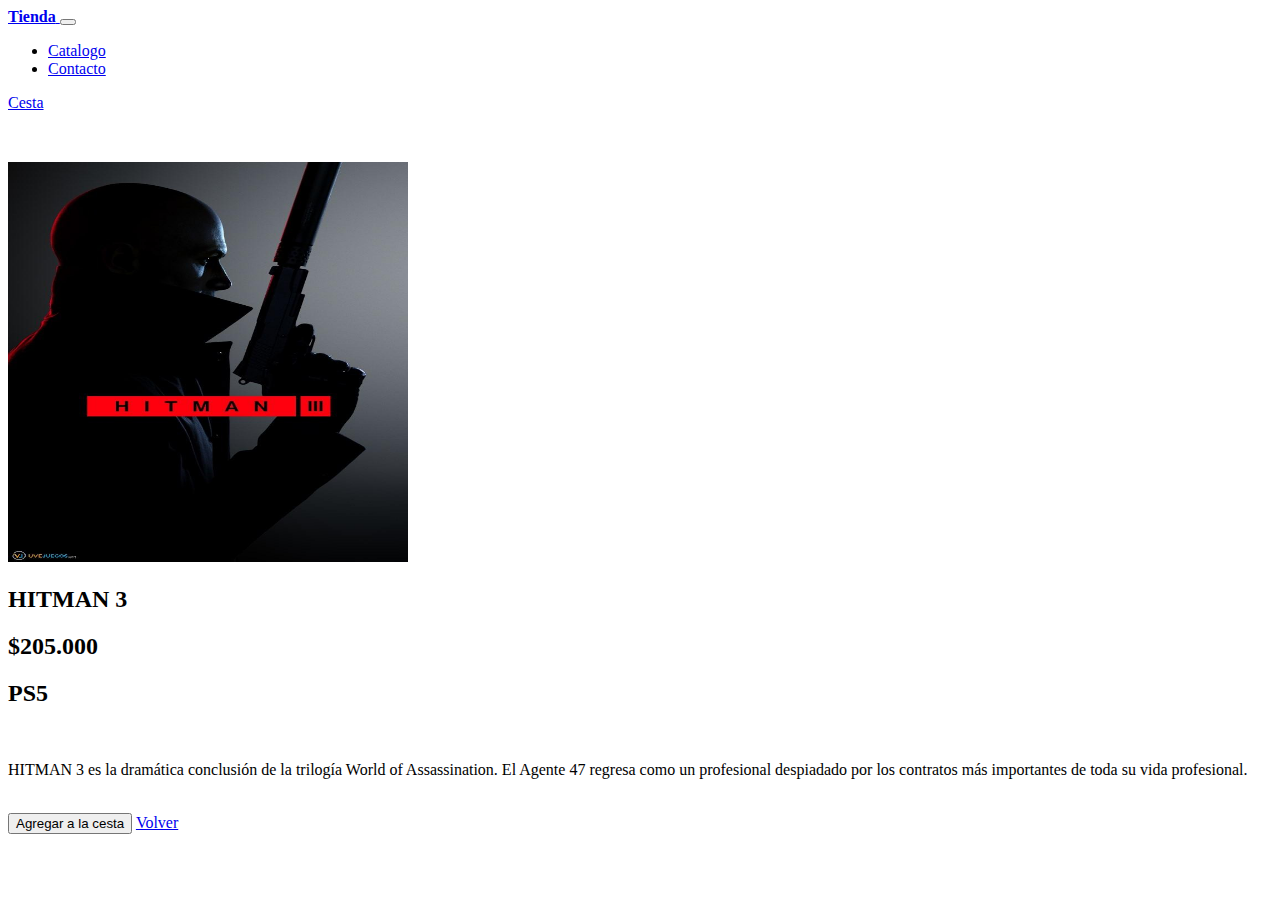
<file: hitman3.html>
<!DOCTYPE html>
<html lang="en">
<head>
    <meta charset="UTF-8">
    <meta http-equiv="X-UA-Compatible" content="IE=edge">
    <meta name="viewport" content="width=device-width, initial-scale=1.0">
    <title>Tienda</title>

    <link href="https://cdn.jsdelivr.net/npm/bootstrap@5.1.3/dist/css/bootstrap.min.css" rel="stylesheet" 
    integrity="sha384-1BmE4kWBq78iYhFldvKuhfTAU6auU8tT94WrHftjDbrCEXSU1oBoqyl2QvZ6jIW3" 
    crossorigin="anonymous">
    <link href="css/estilos.css" rel="stylesheet">

</head>
<body>

<header>

  <div class="navbar navbar-expand-lg navbar-dark bg-dark">
    <div class="container">
      <a href="#" class="navbar-brand">
        <strong>Tienda</strong>
      </a>
      <button class="navbar-toggler" type="button" data-bs-toggle="collapse" data-bs-target="#navbarHeader" aria-controls="navbarHeader" aria-expanded="false" aria-label="Toggle navigation">
        <span class="navbar-toggler-icon"></span>
      </button>

      <div class="collapse navbar-collapse" id="navbarHeader">
        <ul class="navbar-nav me-auto mb-2 mb-lg-0">
            <li class="nav-item">
                <a href="#" class="nav-link active">Catalogo</a>
            </li>

            <li class="nav-item">
                <a href="#" class="nav-link">Contacto</a>
            </li>
            
         </ul>

         <a href="cesta.php" class="btn btn-primary">Cesta</a>

    </div>
  </div>
</header>

<main>
    <div class="container">
      <div class="row">
        <div class ="col-md-6 order-md-1">
          <img src="images/productos/1/hitman.jpg"width="400" height="400">

</div>
<div class ="col-md-6 order-md-2">
  <h2>HITMAN 3</h2>
  <h2>$205.000</h2>
  <h2>PS5</h2><br>

  <p>HITMAN 3 es la dramática conclusión de la trilogía World of Assassination.
     El Agente 47 regresa como un profesional despiadado por los contratos más importantes de toda su vida profesional.</p><br>

    <div class="d-grid gap-3 col-10 mx-auto">
      <button class="btn btn-primary" type="button">Agregar a la cesta</button>
      <a href="index.html" class="btn btn-primary">Volver</a>
      
</div>
</div>
</main>
    
<script src="https://cdn.jsdelivr.net/npm/bootstrap@5.1.3/dist/js/bootstrap.bundle.min.js" 
integrity="sha384-ka7Sk0Gln4gmtz2MlQnikT1wXgYsOg+OMhuP+IlRH9sENBO0LRn5q+8nbTov4+1p" 
crossorigin="anonymous"></script>

</body>
</html>
</file>
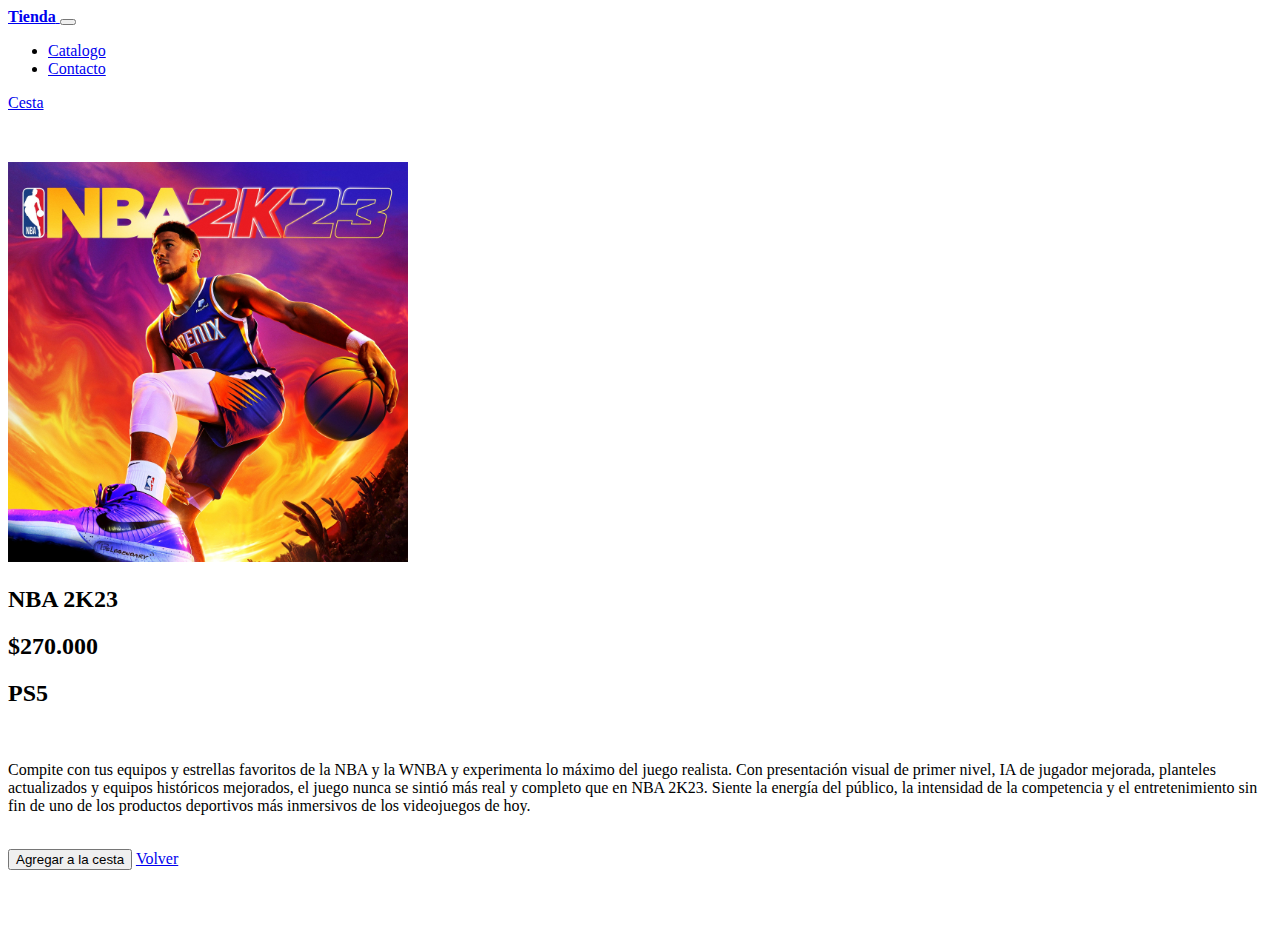
<file: nba23.html>
<!DOCTYPE html>
<html lang="en">
<head>
    <meta charset="UTF-8">
    <meta http-equiv="X-UA-Compatible" content="IE=edge">
    <meta name="viewport" content="width=device-width, initial-scale=1.0">
    <title>Tienda</title>

    <link href="https://cdn.jsdelivr.net/npm/bootstrap@5.1.3/dist/css/bootstrap.min.css" rel="stylesheet" 
    integrity="sha384-1BmE4kWBq78iYhFldvKuhfTAU6auU8tT94WrHftjDbrCEXSU1oBoqyl2QvZ6jIW3" 
    crossorigin="anonymous">
    <link href="css/estilos.css" rel="stylesheet">

</head>
<body>

<header>

  <div class="navbar navbar-expand-lg navbar-dark bg-dark">
    <div class="container">
      <a href="#" class="navbar-brand">
        <strong>Tienda</strong>
      </a>
      <button class="navbar-toggler" type="button" data-bs-toggle="collapse" data-bs-target="#navbarHeader" aria-controls="navbarHeader" aria-expanded="false" aria-label="Toggle navigation">
        <span class="navbar-toggler-icon"></span>
      </button>

      <div class="collapse navbar-collapse" id="navbarHeader">
        <ul class="navbar-nav me-auto mb-2 mb-lg-0">
            <li class="nav-item">
                <a href="#" class="nav-link active">Catalogo</a>
            </li>

            <li class="nav-item">
                <a href="#" class="nav-link">Contacto</a>
            </li>
            
         </ul>

         <a href="cesta.php" class="btn btn-primary">Cesta</a>

    </div>
  </div>
</header>

<main>
    <div class="container">
      <div class="row">
        <div class ="col-md-6 order-md-1">
          <img src="images/productos/1/nba.jpg"width="400" height="400">

</div>
<div class ="col-md-6 order-md-2">
  <h2>NBA 2K23</h2>
  <h2>$270.000</h2>
  <h2>PS5</h2><br>

  <p>Compite con tus equipos y estrellas favoritos de la NBA y la WNBA y experimenta lo máximo del juego realista. 
    Con presentación visual de primer nivel, IA de jugador mejorada, planteles actualizados y equipos históricos mejorados, 
    el juego nunca se sintió más real y completo que en NBA 2K23. Siente la energía del público, 
    la intensidad de la competencia y el entretenimiento sin fin de
     uno de los productos deportivos más inmersivos de los videojuegos de hoy. </p><br>

    <div class="d-grid gap-3 col-10 mx-auto">
      <button class="btn btn-primary" type="button">Agregar a la cesta</button>
      <a href="index.html" class="btn btn-primary">Volver</a>
      
</div>
</div>
</main>
    
<script src="https://cdn.jsdelivr.net/npm/bootstrap@5.1.3/dist/js/bootstrap.bundle.min.js" 
integrity="sha384-ka7Sk0Gln4gmtz2MlQnikT1wXgYsOg+OMhuP+IlRH9sENBO0LRn5q+8nbTov4+1p" 
crossorigin="anonymous"></script>

</body>
</html>
</file>
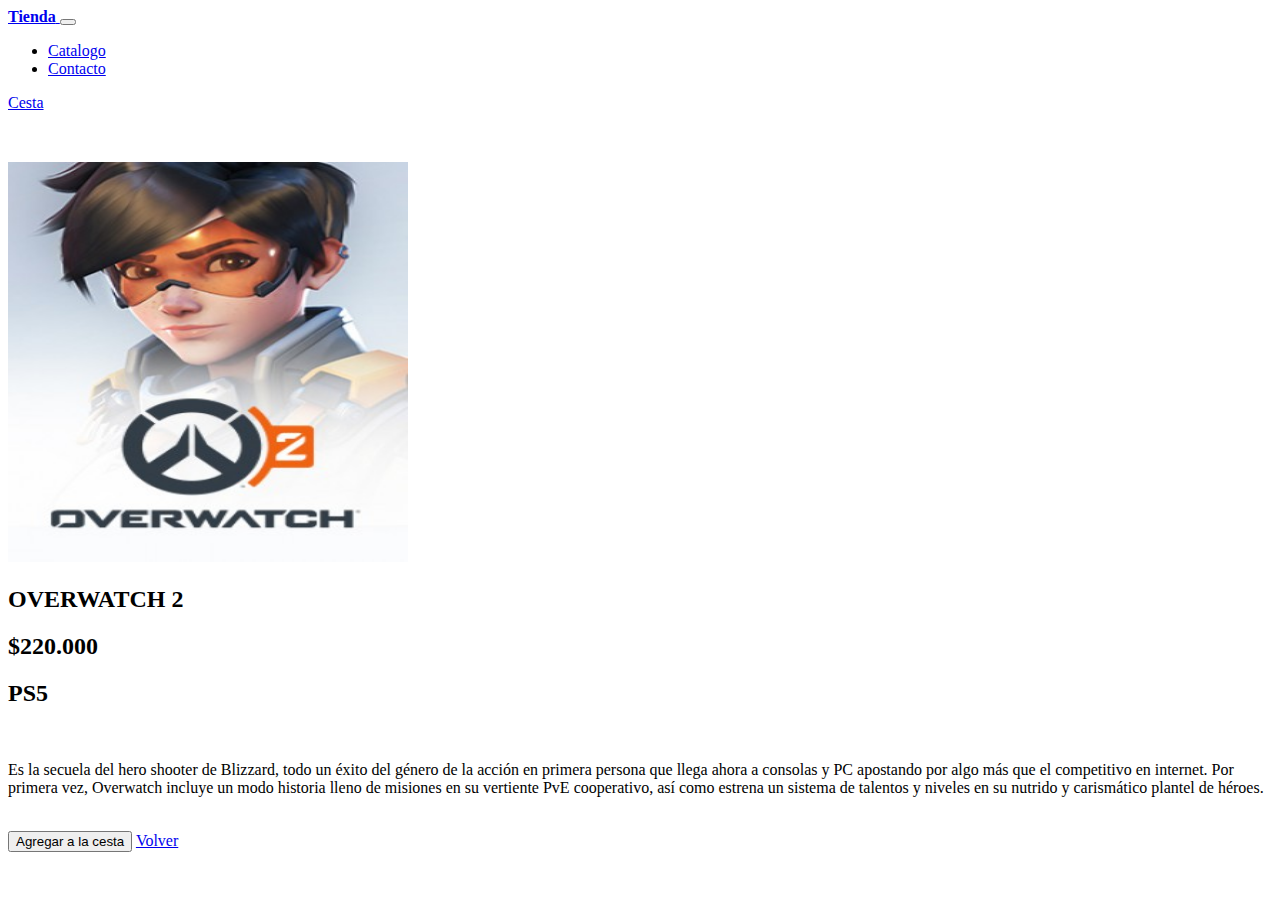
<file: over2.html>
<!DOCTYPE html>
<html lang="en">
<head>
    <meta charset="UTF-8">
    <meta http-equiv="X-UA-Compatible" content="IE=edge">
    <meta name="viewport" content="width=device-width, initial-scale=1.0">
    <title>Tienda</title>

    <link href="https://cdn.jsdelivr.net/npm/bootstrap@5.1.3/dist/css/bootstrap.min.css" rel="stylesheet" 
    integrity="sha384-1BmE4kWBq78iYhFldvKuhfTAU6auU8tT94WrHftjDbrCEXSU1oBoqyl2QvZ6jIW3" 
    crossorigin="anonymous">
    <link href="css/estilos.css" rel="stylesheet">

</head>
<body>

<header>

  <div class="navbar navbar-expand-lg navbar-dark bg-dark">
    <div class="container">
      <a href="#" class="navbar-brand">
        <strong>Tienda</strong>
      </a>
      <button class="navbar-toggler" type="button" data-bs-toggle="collapse" data-bs-target="#navbarHeader" aria-controls="navbarHeader" aria-expanded="false" aria-label="Toggle navigation">
        <span class="navbar-toggler-icon"></span>
      </button>

      <div class="collapse navbar-collapse" id="navbarHeader">
        <ul class="navbar-nav me-auto mb-2 mb-lg-0">
            <li class="nav-item">
                <a href="#" class="nav-link active">Catalogo</a>
            </li>

            <li class="nav-item">
                <a href="#" class="nav-link">Contacto</a>
            </li>
            
         </ul>

         <a href="cesta.php" class="btn btn-primary">Cesta</a>

    </div>
  </div>
</header>

<main>
    <div class="container">
      <div class="row">
        <div class ="col-md-6 order-md-1">
          <img src="images/productos/1/over.jpg"width="400" height="400">

</div>
<div class ="col-md-6 order-md-2">
  <h2>OVERWATCH 2</h2>
  <h2>$220.000</h2>
  <h2>PS5</h2><br>

  <p>Es la secuela del hero
     shooter de Blizzard, todo un éxito del género de la acción en primera persona que llega ahora a 
     consolas y PC apostando por algo más que el competitivo en internet. 
     Por primera vez, Overwatch incluye un modo historia lleno de misiones en su vertiente PvE cooperativo, 
     así como estrena un sistema de talentos y niveles en su nutrido y carismático plantel de héroes.</p><br>

    <div class="d-grid gap-3 col-10 mx-auto">
      <button class="btn btn-primary" type="button">Agregar a la cesta</button>
      <a href="index.html" class="btn btn-primary">Volver</a>
      
</div>
</div>
</main>
    
<script src="https://cdn.jsdelivr.net/npm/bootstrap@5.1.3/dist/js/bootstrap.bundle.min.js" 
integrity="sha384-ka7Sk0Gln4gmtz2MlQnikT1wXgYsOg+OMhuP+IlRH9sENBO0LRn5q+8nbTov4+1p" 
crossorigin="anonymous"></script>

</body>
</html>
</file>
<file: css/estilos.css>
main>.container {

    padding: 50px 0;
}
</file>
